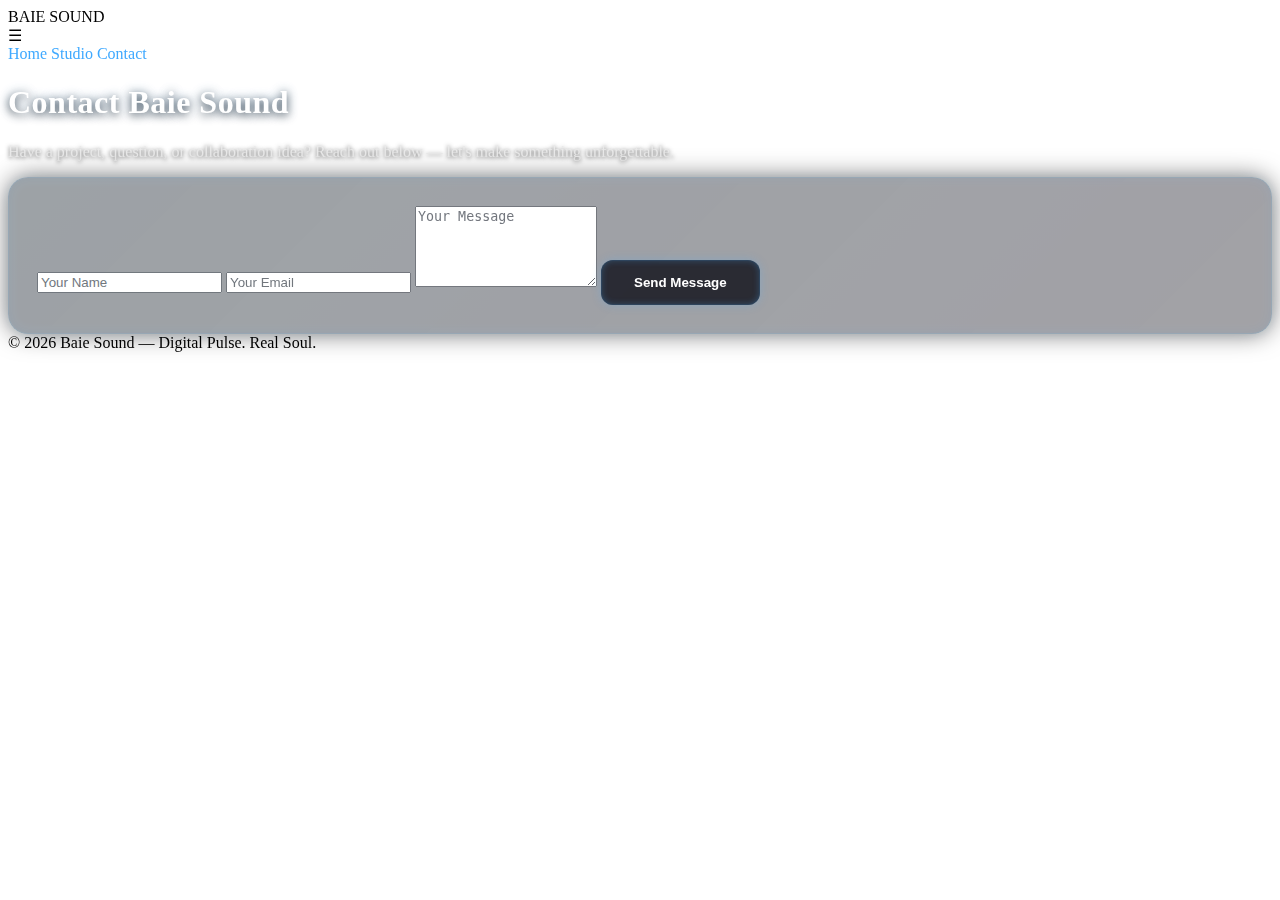
<file: contact.html>
<!DOCTYPE html>
<html lang="en">
<head>
  <meta charset="UTF-8" />
  <meta name="viewport" content="width=device-width, initial-scale=1.0" />
  <title>Contact | Baie Sound</title>
  <link rel="stylesheet" href="style.css" />
</head>

<body>
  <div class="bg-aura"></div>

  <header>
    <div class="logo">BAIE SOUND</div>
    <div class="hamburger">☰</div>
    <nav>
      <a href="index.html">Home</a>
      <a href="studio.html">Studio</a>
      <a href="contact.html" class="active">Contact</a>
    </nav>
  </header>

  <section class="hero">
    <h1>Contact Baie Sound</h1>
    <p>Have a project, question, or collaboration idea? Reach out below — let's make something unforgettable.</p>

    <form action="https://formspree.io/f/your-form-id" method="POST" class="panel">
      <input type="text" name="name" placeholder="Your Name" required>
      <input type="email" name="_replyto" placeholder="Your Email" required>
      <textarea name="message" placeholder="Your Message" rows="5" required></textarea>
      <button type="submit" class="btn">Send Message</button>
    </form>
  </section>

  <footer>
    © <span id="year"></span> Baie Sound — Digital Pulse. Real Soul.
  </footer>

  <script>
    document.getElementById("year").textContent = new Date().getFullYear();
    document.querySelector('.hamburger').addEventListener('click', () => {
      document.querySelector('nav').classList.toggle('active');
    });

    // Aura + fade
    document.querySelectorAll('a[href]').forEach(link => {
      if (link.hostname === window.location.hostname) {
        link.addEventListener('click', e => {
          if (link.href !== window.location.href && !link.target && !link.hasAttribute('download')) {
            e.preventDefault();
            const flash = document.createElement('div');
            flash.className = 'aura-flash';
            document.body.appendChild(flash);
            document.body.style.opacity = '0';
            setTimeout(() => (window.location = link.href), 450);
          }
        });
      }
    });

    window.addEventListener("load", () => {
      document.body.classList.add("loaded");
    });
  </script>
</body>
</html>
</file>
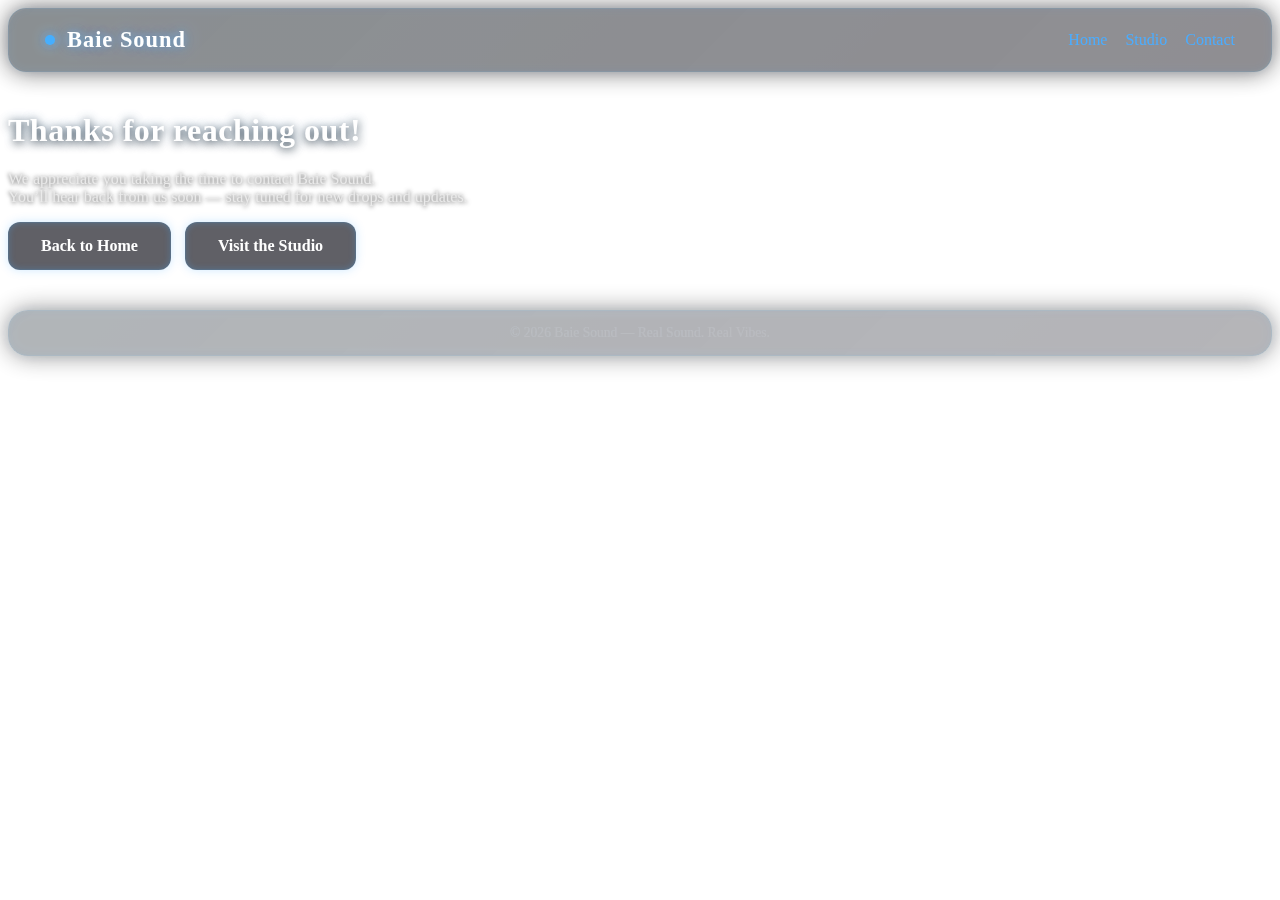
<file: thanks.html>
<!DOCTYPE html>
<html lang="en">
<head>
  <meta charset="UTF-8" />
  <meta name="viewport" content="width=device-width, initial-scale=1.0" />
  <title>Thank You | Baie Sound</title>
  <link rel="stylesheet" href="style.css" />
</head>
<body>
  <div class="bg-aura"></div>
  <header class="header">
  <div class="brand">
    <span class="dot"></span>
    <h1>Baie Sound</h1>
  </div>
  <nav class="nav">
    <a href="index.html">Home</a>
    <a href="studio.html">Studio</a>
    <a href="contact.html">Contact</a>
  </nav>
</header>


  <section class="thanks-box">
    <h1>Thanks for reaching out!</h1>
    <p>We appreciate you taking the time to contact Baie Sound.<br>You’ll hear back from us soon — stay tuned for new drops and updates.</p>
    <a href="index.html" class="btn ghost">Back to Home</a>
    <a href="studio.html" class="btn" style="margin-left: 10px;">Visit the Studio</a>
  </section>

  <footer class="footer">© <span id="year"></span> Baie Sound — Real Sound. Real Vibes.</footer>
<script>document.getElementById("year").textContent=new Date().getFullYear()</script>

</body>
</html>
</file>
<file: style.css>
/* === BASE === */
* { box-sizing: border-box; }

/* === GLOBAL BACKGROUND === */
body.bg-aura {
  margin: 0;
  font-family: 'Inter', system-ui, sans-serif;
  color: #fff;
  background: url("assets/bg-main2.png") center center / cover no-repeat fixed;
  background-color: #000;
  display: flex;
  justify-content: center;
  min-height: 100vh;
  scroll-behavior: smooth;
}

/* === CONTAINER === */
.container {
  width: 100%;
  max-width: 1200px;
  padding: 100px 20px 40px; /* leave space for sticky header */
}

/* === DARK GLASS CORE === */
.hero .panel,
.panel,
.header,
.footer {
  position: relative;
  background: rgba(0, 0, 0, 0.35);
  border: 1px solid rgba(63,169,255,0.15);
  border-radius: 20px;
  box-shadow:
    inset 0 0 12px rgba(63,169,255,0.08),
    0 0 25px rgba(0,0,0,0.55),
    0 0 12px rgba(63,169,255,0.08);
  padding: 28px;
  backdrop-filter: blur(4px) saturate(120%);
  transition: transform .2s ease, box-shadow .3s ease, border-color .3s ease;
}

.hero .panel::before,
.panel::before,
.header::before,
.footer::before {
  content: "";
  position: absolute;
  inset: 0;
  border-radius: 20px;
  background: linear-gradient(135deg,rgba(63,169,255,0.25),rgba(122,92,255,0.15));
  mix-blend-mode: overlay;
  opacity: .3;
  pointer-events: none;
  transition: opacity .3s ease;
}

.hero .panel:hover,
.panel:hover,
.header:hover,
.footer:hover {
  transform: translateY(-2px);
  box-shadow: 0 0 40px rgba(63,169,255,0.25),0 0 80px rgba(63,169,255,0.1);
  border-color: rgba(63,169,255,0.35);
}
.hero .panel:hover::before,
.panel:hover::before,
.header:hover::before,
.footer:hover::before { opacity: .55; }

/* === STICKY HEADER === */
.header {
  position: sticky;
  top: 0;
  z-index: 999;
  display: flex;
  justify-content: space-between;
  align-items: center;
  padding: 18px 36px;
  margin-bottom: 40px;
  border-radius: 18px;
  border: 1px solid rgba(63,169,255,0.15);
  background: rgba(0, 0, 0, 0.45);
  box-shadow:
    inset 0 0 10px rgba(63,169,255,0.08),
    0 0 25px rgba(0,0,0,0.6),
    0 0 10px rgba(63,169,255,0.08);
  backdrop-filter: blur(6px) saturate(120%);
  transition: all .4s ease;
  opacity: 0.95;
}

.header.scrolled {
  background: rgba(0,0,0,0.7);
  box-shadow:
    0 0 20px rgba(63,169,255,0.25),
    inset 0 0 10px rgba(63,169,255,0.1);
  opacity: 1;
}

/* === BRAND LOGO === */
.header .brand {
  display: flex;
  align-items: center;
  gap: 12px;
}

.brand .dot {
  width: 10px;
  height: 10px;
  border-radius: 50%;
  background: #3fa9ff;
  box-shadow: 0 0 12px #3fa9ff;
  animation: pulseDot 2.5s ease-in-out infinite;
}

.brand h1 {
  font-size: 1.4rem;
  font-weight: 700;
  color: #fff;
  letter-spacing: 1px;
  margin: 0;
  text-shadow: 0 0 10px rgba(63,169,255,0.5),
               0 0 20px rgba(63,169,255,0.3);
}

@keyframes pulseDot {
  0%,100%{opacity:1;box-shadow:0 0 8px #3fa9ff;}
  50%{opacity:0.6;box-shadow:0 0 16px #3fa9ff;}
}

/* === NAVIGATION === */
.nav {
  display: flex;
  align-items: center;
  gap: 18px;
}

.nav-btn {
  position: relative;
  color: #e0eaff;
  font-weight: 600;
  text-decoration: none;
  letter-spacing: 0.5px;
  padding: 10px 18px;
  border-radius: 12px;
  border: 1px solid rgba(63,169,255,0.15);
  background: rgba(10,10,20,0.5);
  box-shadow:
    inset 0 0 6px rgba(63,169,255,0.2),
    0 0 12px rgba(0,0,0,0.4);
  transition: all 0.25s ease;
}

.nav-btn:hover {
  color: #fff;
  border-color: rgba(63,169,255,0.4);
  background: rgba(63,169,255,0.2);
  box-shadow:
    0 0 20px rgba(63,169,255,0.35),
    inset 0 0 8px rgba(63,169,255,0.25);
  transform: translateY(-2px);
}

.nav-btn.active {
  color: #3fa9ff;
  background: rgba(63,169,255,0.15);
  box-shadow: 0 0 20px rgba(63,169,255,0.3);
}

/* === FOOTER === */
.footer {
  margin-top:40px;text-align:center;font-size:.9rem;color:#aaa;padding:16px;
}

/* === TITLES === */
h1,h2,h3{
  color:#fff;
  text-shadow:0 0 12px rgba(63,169,255,0.25),0 2px 10px rgba(0,0,0,0.8);
  letter-spacing:.5px;
}

/* === TEXT & LINKS === */
p,li{color:#eaeaea;text-shadow:0 1px 4px rgba(0,0,0,0.7);}
a{
  color:#3fa9ff;text-decoration:none;
  transition:color .3s ease,text-shadow .3s ease;
}
a:hover{color:#7a5cff;text-shadow:0 0 10px rgba(63,169,255,0.8);}

/* === ICONS === */
.contact-list i,.fab{
  transition:color .3s ease,text-shadow .3s ease;
}
.contact-list i:hover,.fab:hover{
  color:#3fa9ff;
  text-shadow:0 0 10px rgba(63,169,255,0.8);
}

/* === SONG ART === */
.song-art{
  width:60px;height:60px;border-radius:12px;object-fit:cover;
  margin-right:14px;
  box-shadow:0 0 12px rgba(63,169,255,0.25),inset 0 0 8px rgba(0,0,0,0.6);
  border:1px solid rgba(63,169,255,0.25);
  transition:transform .3s ease,box-shadow .3s ease,border-color .3s ease;
}
.song-art:hover{
  transform:scale(1.05);
  border-color:rgba(63,169,255,0.45);
  box-shadow:0 0 25px rgba(63,169,255,0.4),inset 0 0 10px rgba(63,169,255,0.25);
}

/* === TRACK LIST === */
#latestList li,#comingList li{
  display:flex;align-items:center;gap:14px;
  padding:12px 16px;border-radius:12px;
  background:rgba(0,0,0,0.35);
  border:1px solid rgba(63,169,255,0.1);
  box-shadow:0 0 10px rgba(0,0,0,0.4);
  transition:background .3s ease,box-shadow .3s ease,border-color .3s ease;
  margin-bottom:10px;
}
#latestList li:hover,#comingList li:hover{
  background:rgba(63,169,255,0.15);
  border-color:rgba(63,169,255,0.3);
  box-shadow:0 0 15px rgba(63,169,255,0.25),inset 0 0 6px rgba(63,169,255,0.15);
}

/* === AUDIO PLAYER === */
.player{
  margin-top:20px;display:flex;align-items:center;gap:16px;
  background:rgba(0,0,0,0.35);
  border:1px solid rgba(63,169,255,0.15);
  border-radius:16px;padding:16px 20px;
  box-shadow:inset 0 0 12px rgba(63,169,255,0.05),0 0 20px rgba(0,0,0,0.5);
  backdrop-filter:blur(4px) saturate(120%);
  transition:border-color .3s ease,box-shadow .3s ease;
}
.player:hover{
  border-color:rgba(63,169,255,0.35);
  box-shadow:0 0 30px rgba(63,169,255,0.25),inset 0 0 12px rgba(63,169,255,0.1);
}

/* Play/Pause Buttons */
.player button{
  background:rgba(63,169,255,0.25);
  border:1px solid rgba(63,169,255,0.4);
  color:#fff;
  border-radius:50%;
  width:48px;height:48px;
  display:flex;align-items:center;justify-content:center;
  font-size:1.3rem;
  cursor:pointer;
  transition:all .3s ease;
  box-shadow:0 0 15px rgba(63,169,255,0.25);
}
.player button:hover{
  background:rgba(63,169,255,0.4);
  box-shadow:0 0 25px rgba(63,169,255,0.45);
  transform:scale(1.05);
}

/* Progress bar */
.player input[type="range"]{
  width:100%;
  accent-color:#3fa9ff;
  cursor:pointer;
  height:4px;
  border-radius:2px;
  background:linear-gradient(90deg,#3fa9ff,#7a5cff);
  box-shadow:0 0 10px rgba(63,169,255,0.25);
}

/* Time text */
.player .time{font-size:.9rem;color:#ccc;}

/* === BUTTONS === */
.btn{
  display:inline-flex;align-items:center;justify-content:center;gap:8px;
  font-weight:600;border-radius:12px;padding:14px 32px;
  text-decoration:none;border:1px solid rgba(63,169,255,0.2);
  background:rgba(10,10,20,0.65);color:#fff;
  box-shadow:0 0 10px rgba(63,169,255,0.25),inset 0 0 6px rgba(63,169,255,0.25);
  backdrop-filter:blur(4px);transition:all .25s ease;
}
.btn:hover{
  background:rgba(63,169,255,0.2);
  border-color:rgba(63,169,255,0.4);
  box-shadow:0 0 20px rgba(63,169,255,0.35),inset 0 0 8px rgba(63,169,255,0.35);
  transform:translateY(-2px);
}

/* Streaming Buttons */
.btn.platform.spotify{
  background:linear-gradient(135deg,#1DB954,#14833b);
  border:1px solid rgba(63,169,255,0.2);
}
.btn.platform.apple{
  background:linear-gradient(135deg,#555,#111);
  border:1px solid rgba(63,169,255,0.2);
}
.btn.platform.youtube{
  background:linear-gradient(135deg,#FF0000,#B00000);
  border:1px solid rgba(63,169,255,0.2);
}
.btn.platform.amazon{
  background:linear-gradient(135deg,#FF9900,#b36b00);
  border:1px solid rgba(63,169,255,0.2);
}
.btn.platform:hover{
  box-shadow:0 0 25px rgba(63,169,255,0.3);
  transform:translateY(-2px);
}

/* === RESPONSIVE === */
@media(max-width:900px){
  .hero,.cards{grid-template-columns:1fr;}
  .header { flex-direction: column; gap: 10px; padding: 14px 20px; }
  .nav { flex-wrap: wrap; justify-content: center; gap: 12px; }
  .brand h1 { font-size: 1.1rem; }
}
/* === HERO GRID LAYOUT === */
.hero-grid {
  display: grid;
  grid-template-columns: 1fr 1fr;
  gap: 28px;
  margin-bottom: 28px;
  align-items: start;
}

.panel.full {
  grid-column: 1 / -1;
  width: 100%;
}

@media (min-width: 900px) {
  .hero-grid { align-items: stretch; }
}

@media (max-width: 900px) {
  .hero-grid { grid-template-columns: 1fr; }
  .panel.full { grid-column: auto; }
}

/* === FADE-IN ANIMATIONS === */
.fade-in {
  opacity: 0;
  transform: translateY(30px);
  transition: opacity 0.8s ease, transform 0.8s ease;
}
.fade-in.visible {
  opacity: 1;
  transform: translateY(0);
}

.fade-in.delay-1 { transition-delay: 0.2s; }
.fade-in.delay-2 { transition-delay: 0.4s; }
/* === FINAL POLISH: SPACING, ALIGNMENT, AND FONT REFINEMENT === */

/* Overall content rhythm */
.container {
  padding-top: 90px; /* keeps room for sticky header */
  padding-bottom: 60px;
}

/* Headings – tighter and more balanced */
h2 {
  font-size: 1.65rem;
  margin: 10px 0 14px;
  line-height: 1.25;
}
h3 {
  font-size: 1.25rem;
  margin-bottom: 14px;
  letter-spacing: 0.3px;
}

/* Text balance */
.muted {
  font-size: 0.95rem;
  line-height: 1.55;
  color: #dcdcdc;
  max-width: 90%;
}

/* Buttons alignment & consistency */
.stream-buttons {
  display: flex;
  flex-wrap: wrap;
  justify-content: flex-start;
  gap: 10px;
  margin-top: 18px;
}

.btn.platform {
  flex: 1 1 calc(50% - 10px);
  min-width: 150px;
  text-align: center;
  font-size: 0.9rem;
  padding: 12px 0;
}
@media (max-width: 600px) {
  .btn.platform {
    flex: 1 1 100%;
  }
}

/* Equal height for top two panels on desktop */
@media (min-width: 900px) {
  .hero-grid {
    align-items: stretch;
  }
  .panel.intro,
  .panel.now {
    display: flex;
    flex-direction: column;
    justify-content: space-between;
  }
}

/* Coming Soon list visuals */
#comingList li {
  display: flex;
  align-items: center;
  gap: 12px;
  padding: 10px 12px;
  border-radius: 10px;
  font-size: 0.95rem;
}
#comingList li strong {
  font-weight: 600;
  color: #3fa9ff;
}
#comingList img.song-art {
  width: 48px;
  height: 48px;
  border-radius: 8px;
}

/* Footer spacing */
.footer {
  margin-top: 40px;
  padding: 14px 0;
  font-size: 0.85rem;
  opacity: 0.8;
}

/* Mobile tightening */
@media (max-width: 900px) {
  .container {
    padding-top: 80px;
  }
  .hero-grid {
    gap: 22px;
  }
  h2 {
    font-size: 1.45rem;
  }
  h3 {
    font-size: 1.15rem;
  }
  .muted {
    font-size: 0.9rem;
  }
}
</file>
